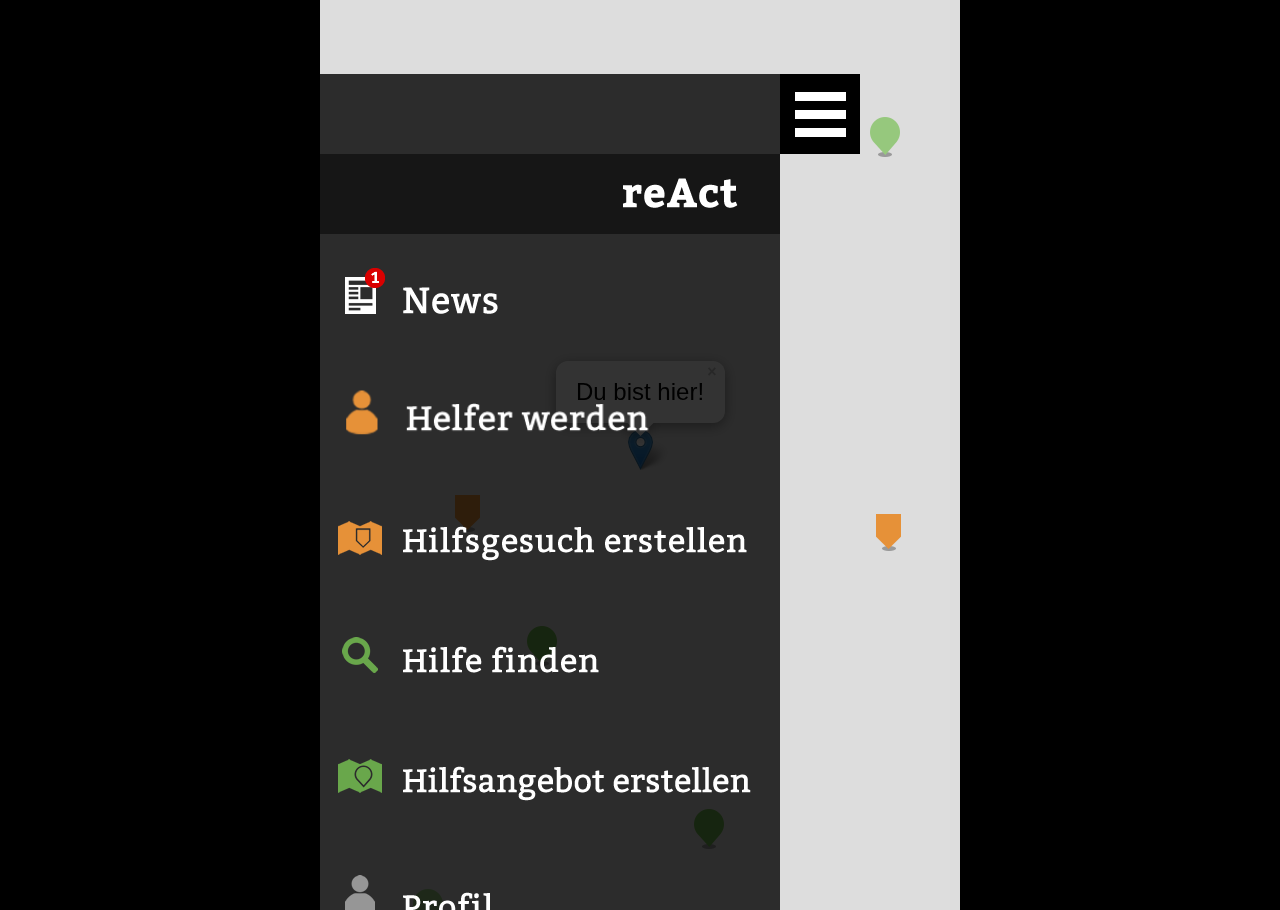
<file: demo/index.html>
<!DOCTYPE HTML PUBLIC "-//W3C//DTD HTML 4.01 Transitional//EN"
       "http://www.w3.org/TR/html4/loose.dtd">
<html>
<head>
<title>reAct Demo</title>
</head>
<body style="background:#000;">

<iframe style="border:none; left:50%; margin-left:-320px; top:50%; margin-top:-460px; position:absolute;" src="../app/index.html" width="640px" height="920px" name="SELFHTML_in_a_box"></iframe>

</body>
</html>
</file>
